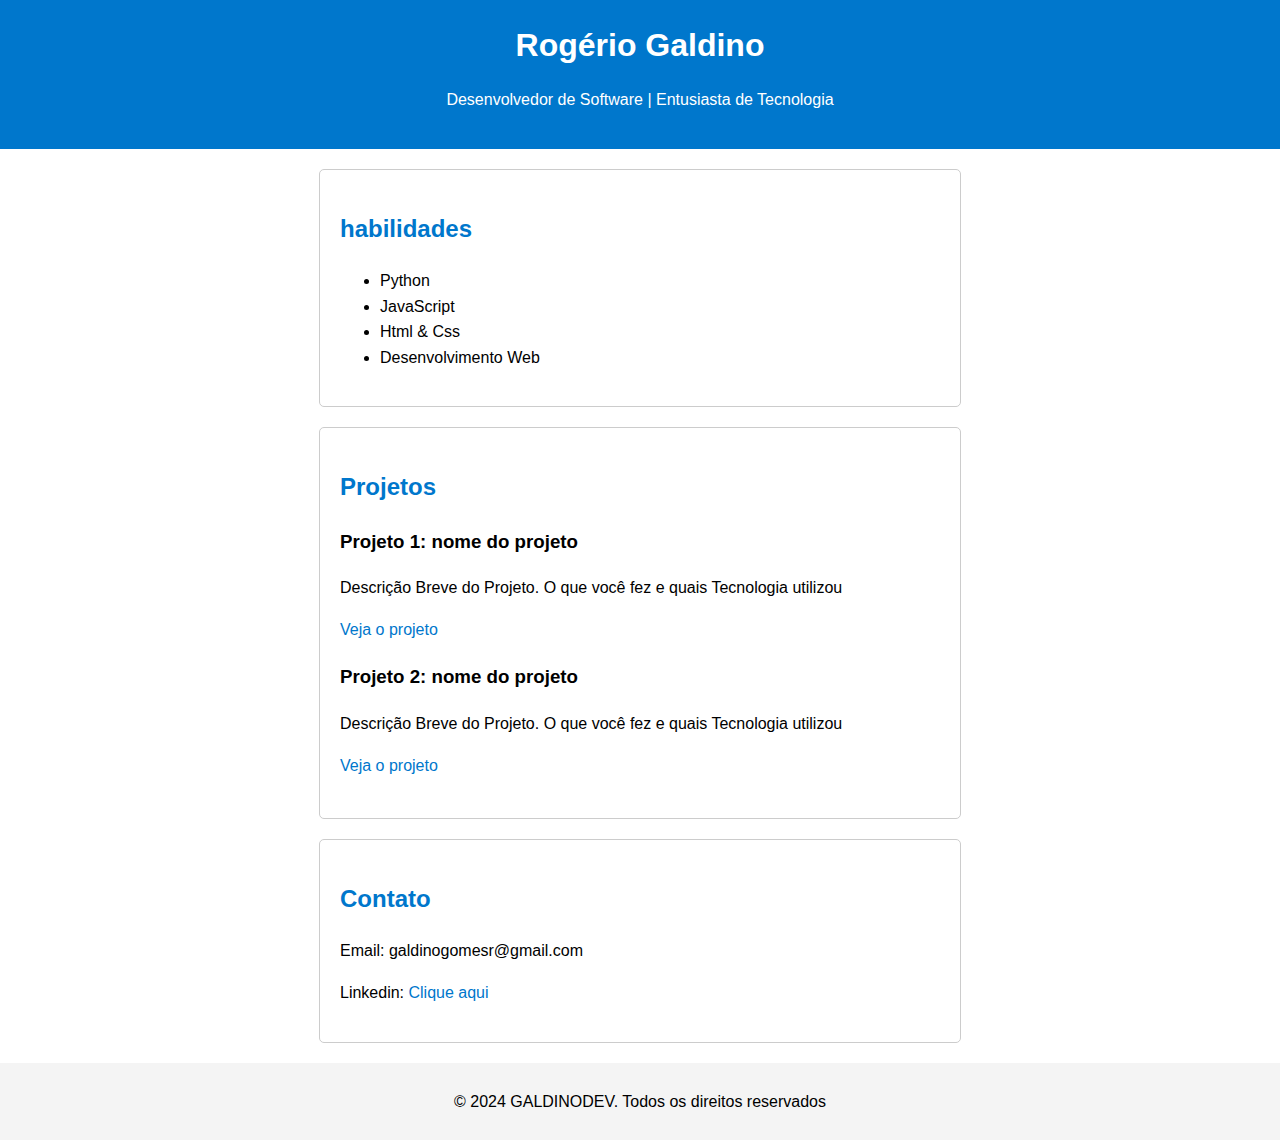
<file: index.html>
<!DOCTYPE html>
<html lang="pt-BR">
<head>
    <meta charset="UTF-8">
    <meta name="viewport" content="width=device-width, initial-scale=1.0">
    <title>Meu Portifolio</title>
    <link rel="stylesheet" type="text/css" href="../static/styles.css">
</head>
<body>
    <header>
        <h1>Rogério Galdino</h1>
        <p>Desenvolvedor de Software | Entusiasta de Tecnologia</p>
    </header>
    <section id="habilidades">
        <h2> habilidades</h2>
        <ul>
            <li>Python</li>
            <li>JavaScript</li>
            <li>Html & Css</li>
            <li>Desenvolvimento Web</li>
        </ul>
    </section>

    <section id="Projetos">
        <h2>Projetos</h2>
        <div class="projeto">
            <h3>Projeto 1: nome do projeto</h3>
            <p>Descrição Breve do Projeto. O que você fez e quais Tecnologia utilizou</p>
            <a href="https://aa-aa-rho.vercel.app.com"target="_blank">Veja o projeto</a>
        </div>
        <div class="projeto">
            <h3>Projeto 2: nome do projeto</h3>
            <p>Descrição Breve do Projeto. O que você fez e quais Tecnologia utilizou</p>
            <a href="https://link-do-projeto.com"target="_blank">Veja o projeto</a>
        </div>
    </section>

    <section id="contato">
        <h2> Contato </h2>
        <p>Email: galdinogomesr@gmail.com</p>
        <p>Linkedin: <a href="https://www.linkedin.com/in/rogerio-gomes-173134353?utm_source=share&utm_campaign=share_via&utm_content=profile&utm_medium=ios_app" target="_blank">Clique aqui</a></p>
    </section>

    <footer>
        <p>&copy; 2024 GALDINODEV. Todos os direitos reservados</p>
    </footer>
    <script src="../static/script.js"></script>
</body>
</html>
</file>
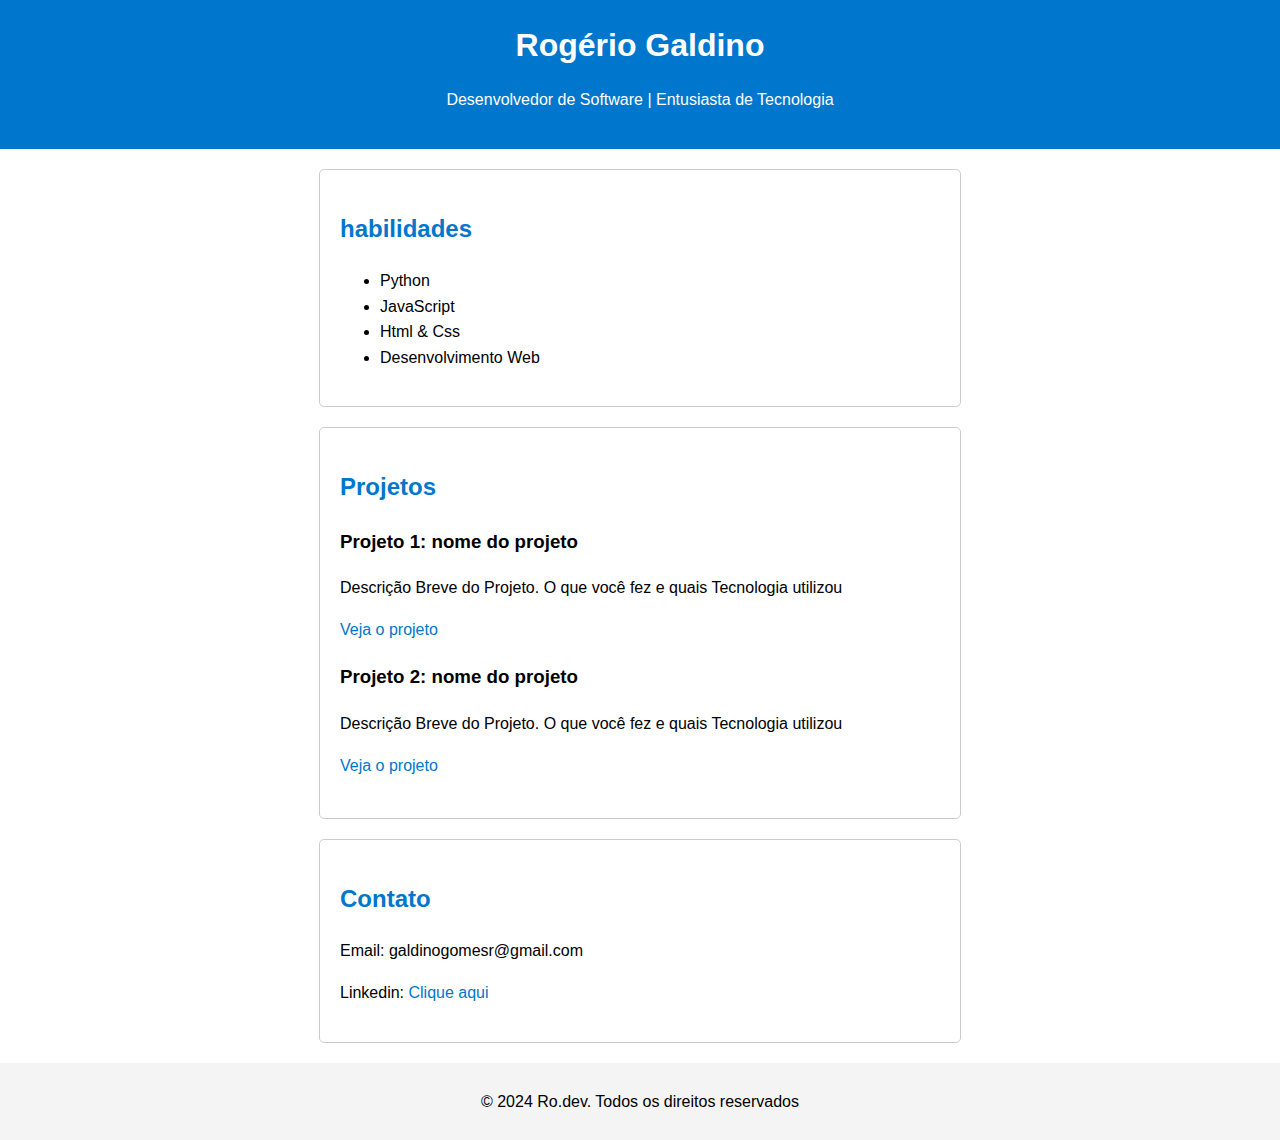
<file: templates/index.html>
<!DOCTYPE html>
<html lang="pt-BR">
<head>
    <meta charset="UTF-8">
    <meta name="viewport" content="width=device-width, initial-scale=1.0">
    <title>Meu Portifolio</title>
    <link rel="stylesheet" type="text/css" href="../static/styles.css">
</head>
<body>
    <header>
        <h1>Rogério Galdino</h1>
        <p>Desenvolvedor de Software | Entusiasta de Tecnologia</p>
    </header>
    <section id="habilidades">
        <h2> habilidades</h2>
        <ul>
            <li>Python</li>
            <li>JavaScript</li>
            <li>Html & Css</li>
            <li>Desenvolvimento Web</li>
        </ul>
    </section>

    <section id="Projetos">
        <h2>Projetos</h2>
        <div class="projeto">
            <h3>Projeto 1: nome do projeto</h3>
            <p>Descrição Breve do Projeto. O que você fez e quais Tecnologia utilizou</p>
            <a href="https://link-do-projeto.com"target="_blank">Veja o projeto</a>
        </div>
        <div class="projeto">
            <h3>Projeto 2: nome do projeto</h3>
            <p>Descrição Breve do Projeto. O que você fez e quais Tecnologia utilizou</p>
            <a href="https://link-do-projeto.com"target="_blank">Veja o projeto</a>
        </div>
    </section>

    <section id="contato">
        <h2> Contato </h2>
        <p>Email: galdinogomesr@gmail.com</p>
        <p>Linkedin: <a href="https://www.linkedin.com/in/rogerio-gomes-173134353?utm_source=share&utm_campaign=share_via&utm_content=profile&utm_medium=ios_app" target="_blank">Clique aqui</a></p>
    </section>

    <footer>
        <p>&copy; 2024 Ro.dev. Todos os direitos reservados</p>
    </footer>
    <script src="../static/script.js"></script>
</body>
</html>
</file>
<file: static/styles.css>
body{
    font-family: Arial, Helvetica, sans-serif;
    margin:0;
    padding: 0;
    line-height: 1.6;
}

header{
    background: #0077cc;
    color: #ffffff;
    padding: 20px 0;
    text-align: center;
}

h1{
    margin: 0;
}

section{
    margin: 20px auto;
    max-width: 600px;
    padding: 20px;
    border: 1px solid #cccccc;
    border-radius: 5px;
}

h2{
    color:#0077cc;
}

.projeto {
    margin-bottom: 20px;
}

footer{
    text-align: center;
    padding: 10px 0;
    background: #f4f4f4;
}

a{
    color: #0077cc;
    text-decoration: none;
}
</file>
